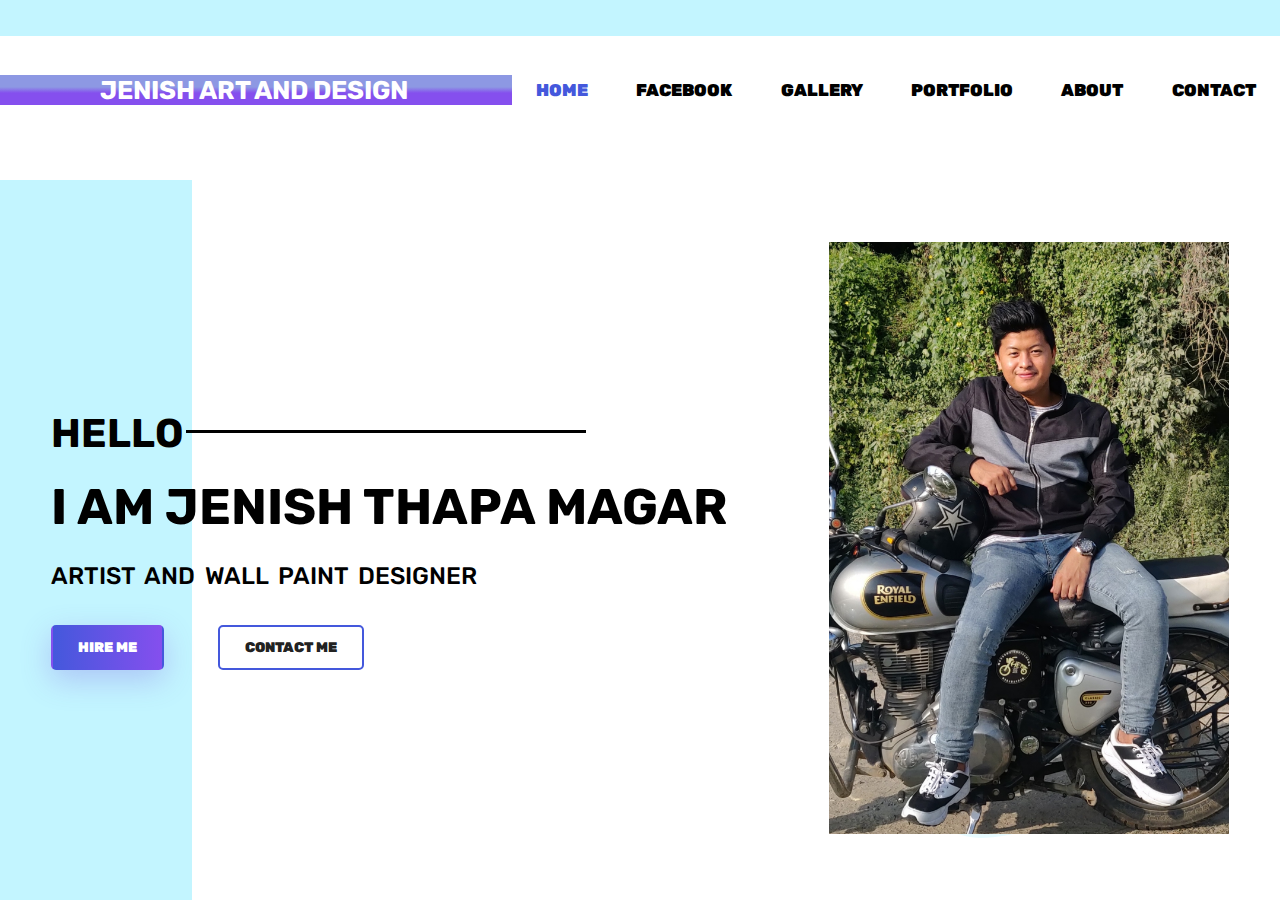
<file: index.html>
<!DOCTYPE html> 
<html>
<head>
	<title></title>
	<link rel="stylesheet" type="text/css" href="css/style.css">
	<link href="https://fonts.googleapis.com/css2?family=Rubik&display=swap" rel="stylesheet">
</head>
<body>

	<header>
		<section class="navsection">
			<div class="logo">
				<h1>jenish art and design</h1>
			</div>
			<nav>
				<a href="#">Home</a>
				<a href="https://www.facebook.com/chimsey.mgr.1" target="_blank"> facebook</a>
				<a href="https://www.facebook.com/chimsey.mgr.1/media_set?set=a.1746376215591100&type=3" target="_blank">gallery</a>
				<a href="#">portfolio</a>
				<a href="#">about</a>
				<a href="#">contact</a>
			</nav>
		</section>

		<main>
			<div class="leftside">
				<h3>hello</h3>
				<h1> i am jenish thapa magar</h1>
				<h2>artist and wall paint designer</h2>
				<a href="#" class="btn1">hire me</a>
				<a href="#" class="btn2">contact me</a>
			</div>

			<div class="rightside">
				<img src="jenish.png.jpg">

				</div>
		</main>
	</header>

</body>
</html>
</file>
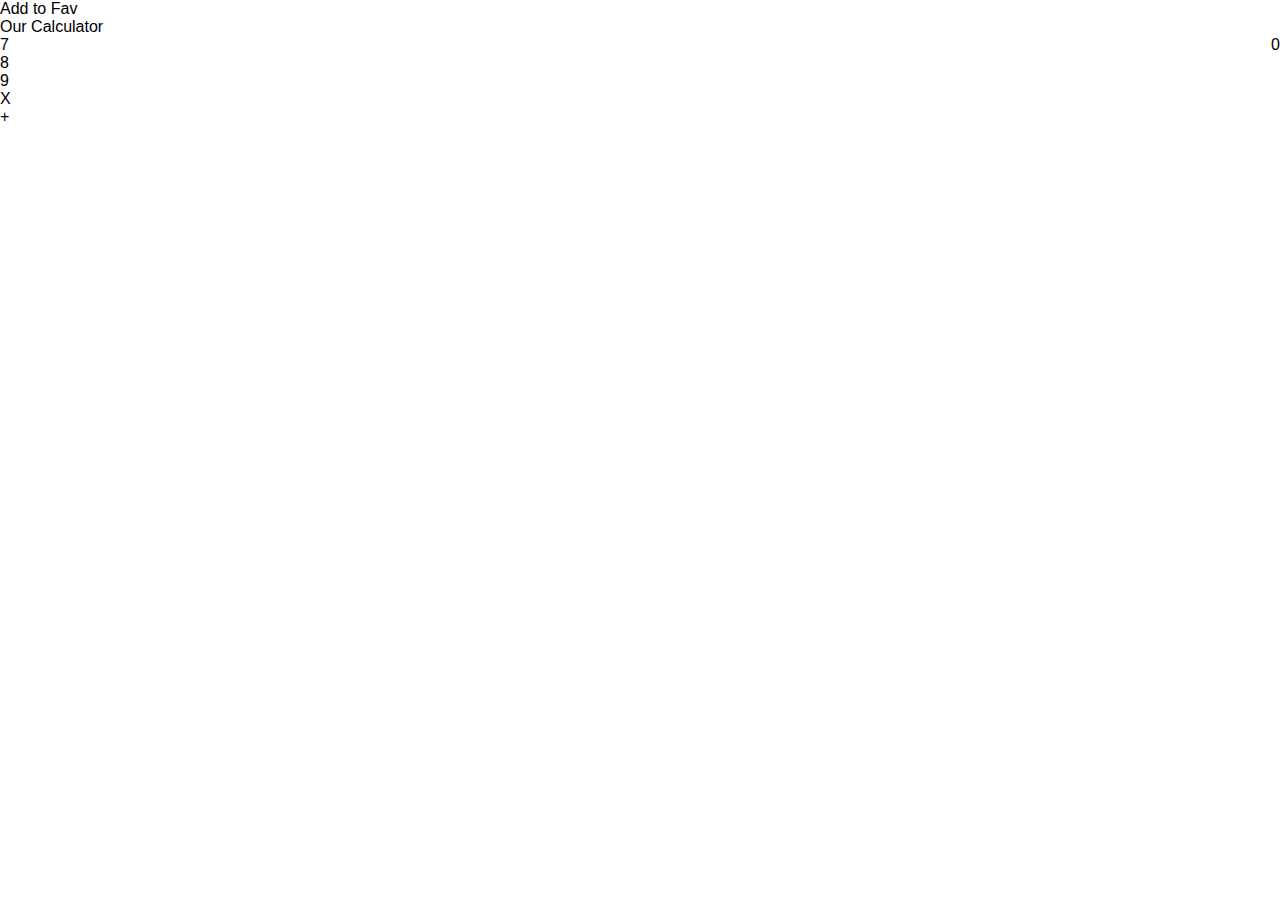
<file: css/grid.html>
<!DOCTYPE html>
<html lang="en" dir="ltr">
<head>
	<meta charset="utf-8">
	<title>Heading Tag</title>
	<link rel="stylesheet" type="text/css" href="style.css">
</head>
<body>
	<div class="calwrapper">
		<div class="calTheme">
			<div>Add to Fav</div>
			<div>Our Calculator</div>
		</div>
		<div class="screen"></div>
		<div style="float: right">
			0
		</div>
	</div>
	<div class="keys">
		<div class="FirstRow">
			<div style="margin-left: 0">7</div>
			<div>8</div>
			<div>9</div>
			<div class="differentBtn">X</div>
			<div class="differentBtn">+ </div>
			
		</div>
		
	</div>

</body>
</html>
</file>
<file: css/style.css>
*{ margin: 0; padding: 0; font-family: 'Rubik', sans-serif; }

header{
	width: 100%;
	height: 100vh;
	background-image: linear-gradient(to left, #fff 85%, #c3f5ff 20%);  
}

.navsection{
	width:  100%; height: 20vh; background-color: yellow;
	display: flex; justify-content: space-around;
	align-items: center;
	background-image: linear-gradient(to top, #fff 80%, #c3f5ff 20%);  
}

.logo{
	width: 40%;
	color: #fff;
	background-image: linear-gradient(#8d98e3 40%, #854fee 60%);
	padding-left: 100px;
	box-sizing: border-box;
}

.logo h1{
	text-transform: uppercase;
	font-size: 1.6rem;
	animation: aagepiche 2s linear infinite;
	animation-direction: alternate;
}

@keyframes aagepiche{
	from{ padding-left: 40px; }
	to{ padding-right: 40px; }
}

nav{
	width: 60%;
	display: flex;
	justify-content: space-around;
}

nav a{
	text-decoration: none;
	text-transform: uppercase;
	color: #000;
	font-weight: 900;
	font-size: 17px;
	position: relative;

}

nav a:first-child{
	color: #4458dc;
}

nav a:before{
	content: "";
	position: absolute;
	top: 110%;
	left: 0;
	width: 0;
	height: 2px;
	border-bottom: 2px solid #4458dc;
	transition: all o.4s linear;
}

nav a:hover:before{
	width: 100%;

}

main{
	height: 80vh;
	display: flex;
	justify-content: space-around;
	align-items: center;
}

.rightside{
	border-radius: 36% 64% 62% 38% / 40% 16% 84% 60%  ;
	background-color: #e8fbff;
}

.rightside img{
	max-width: 400px;
	height: auto;
}

.leftside{
	color: %000;
	text-transform: uppercase;
}

.leftside h3{
	font-size: 40px;
	margin-bottom: 20px;
	position: relative;
}

.leftside h3:after{
	content: "";
	width: 400px;
	height: 3px;
	position: absolute;
	top: 43%;
	left: 20%;
	background-color: #000;
}

.leftside h1{
    margin-top: 20px;
    font-size: 50px;
    margin-bottom: 25px;  
}

.leftside h2{
	margin-bottom: 35px;
	font-weight: 500;
	word-spacing: 4px;
}

.leftside .btn1 , .btn2{
		text-decoration: none;
	font-weight: 900;
	font-size: 14px;
	padding: 12px 25px;
	cursor: pointer;
	text-transform: uppercase;
	border-radius: 5px;
	display: inline-block;
	margin-right: 50px;

}

.leftside .btn1{

	color: #fff;
	background-image: linear-gradient(to right, #4458dc 0%,#854fee 100%),radial-gradient(circle at top left,#4458dc,#854fee);
	border: double 2px transparent;
	box-shadow: 0 10px 30px rgba(118,85,225,.3);
}

.leftside .btn2{

	color: #222;
	background-color: #fff;
	border: 2px solid #4458dc;
	box-shadow: none;
}

.leftside .btn1:hover{
	color: #222;
	background-color: #fff;
	border: 2px solid #4458dc;
	box-shadow: none;
	background-image: none;
}
</file>
